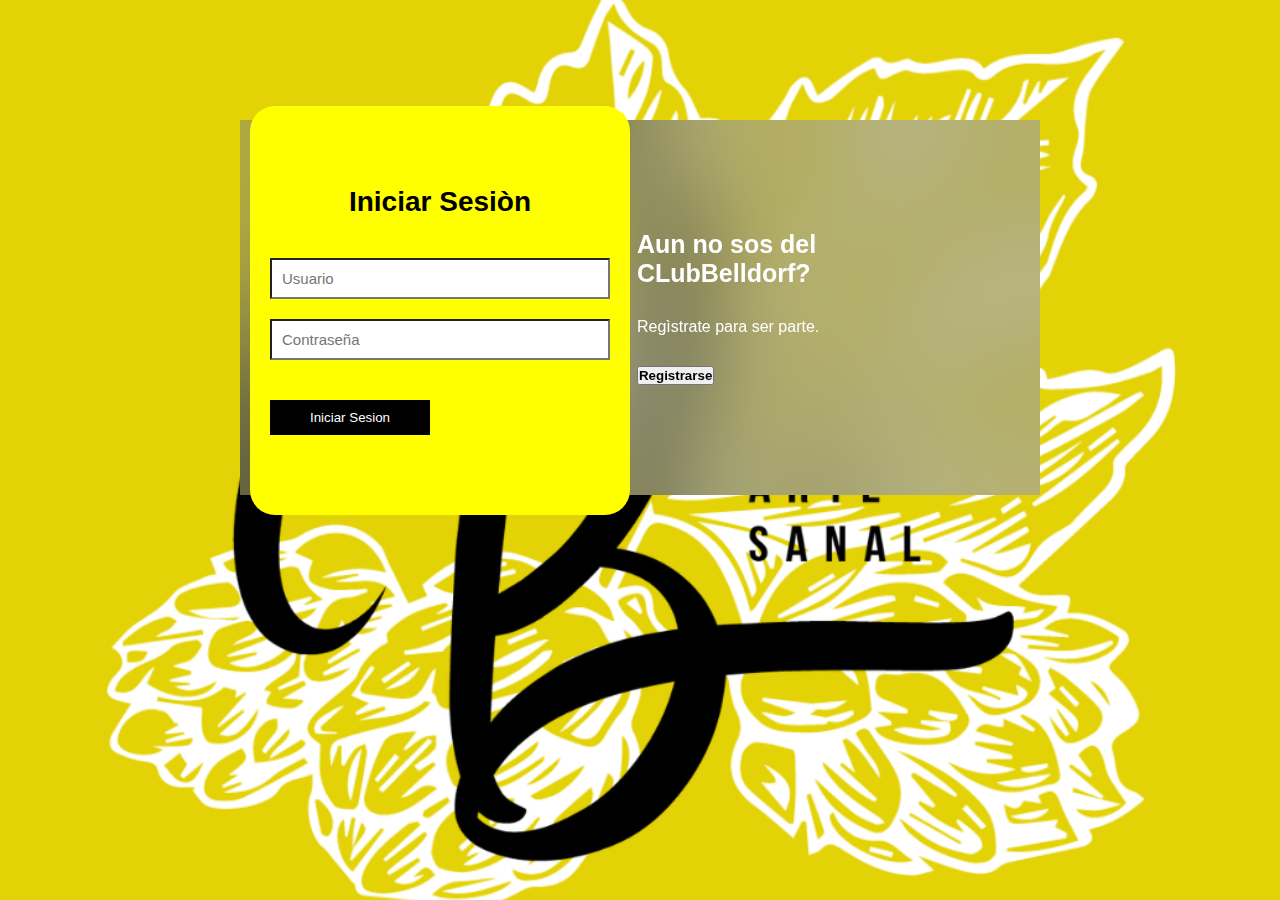
<file: index-login.html>
<!DOCTYPE html>
<html lang="en">
<head>
    <meta charset="UTF-8">
    <meta http-equiv="X-UA-Compatible" content="IE=edge">
    <meta name="viewport" content="width=device-width, initial-scale=1.0">
    <link rel="shortcut icon" href="img/logo-bell.png">
    <link rel="stylesheet" href="../CSS/login-style.css">
    <title>Login/Register</title>
</head>
<body>
  <section>
  <div class="all-container">
    
     <div id="loginBox" class="login-box">
       <div id= "cardLog" class="card">
         <h3> Sos del CLubBelldorf?</h3>
         <p>Inicia sesiòn para ingresar.</p>
         <button id= "btn-inSesiion">Iniciar Sesiòn</button>
       </div>
     
       <div id="cardReg" class="card">
        <h3> Aun no sos del CLubBelldorf?</h3>
         <p>Regìstrate para ser parte.</p>
         <button id="btn-inRegister">Registrarse</button>
       </div>
     </div>


     <div id="contCard" class="login-container">
        
        <form action="" id="logCard"  class="login-card">
            <h2>Iniciar Sesiòn</h2>
            <input id="userL" type="text" class="user-input" name="username" placeholder="Usuario">
            <input id="passwordL" type="password" class="user-input" name="password" placeholder="Contraseña"> 
            <button id="btn" class="button" onclick="login()">Iniciar Sesion</button>
        </form>

        <form action="" id="regCard" class="register-card">
            <h2>Registrarse</h2>
            <input type="text" placeholder="Nombre Completo">
            <input type="text" placeholder="Correo Electronico">
            <input type="text" placeholder="Usuario">
            <input type="password" placeholder="Contraseña">
            <input type="password" placeholder="Repetir Contraseña">
            <button>Registrarse</button>
        </form>


     </div>
  </div> 
</section> 
    <script src="./JS/login.js"></script>
    <script src="./JS/pass.js"></script>
</body>
</html>
</file>
<file: CSS/login-style.css>
*{
    padding: 0%;
    margin: 0;
    box-sizing: border-box;
    text-decoration: none;
    font-family:sans-serif;
}

body {
    background-image: url(../img/logo-bell.png);
    background-size: cover;
    background-repeat: no-repeat;
    background-position: center;
    background-attachment: fixed;
}

section{
   width: 100%;
   padding: 20px;
   margin: auto;
   margin-top: 100px;   
}

.all-container{
    width: 100%;
    max-width:  800px;
    margin: auto;
    position: relative;
}

.login-box{
    width: 100%;
    padding: 10px 20px;
    display: flex;
    justify-content: center;
    backdrop-filter: blur(50px);
    background-color: rgba(123, 125, 126, 0.5);

}

.login-box div {
    margin: 100px 40px;
    color: white;
    transition: 600ms;
}

.login-box div p,
.login-box div button{
    margin-top: 30px;
}

.login-box div h3{
    font-weight: 600;
    font-size: 25px;
}

.login-box button{
    padding: 10px 40;
    font-weight: 600;
    cursor: pointer;
    transition: all 400ms;
}

.login-box button:hover{
    background: black;
    color: white;  
}

.login-container{
    display: flex;
    align-items: center;
    width: 100%;
    max-width: 380px;
    position: relative;
    top: -185px;
    left: 10px;
    transition: left 550ms cubic-bezier(0.175, 0.885, 0.320, 1.275);
}

.login-container form{
    width: 100%;
    padding: 80px 20px;
    background: yellow;
    position: absolute;
    border-radius: 25px;
}

.login-container form h2{
    font-size: 28px;
    text-align: center;
    margin-bottom: 20px;
    color: black;
}

.login-container form input {
    width: 100%;
    margin-top: 20px;
    padding: 10px;
    background: white;
    font-size: 15px;
    outline: none;
}

.login-container form button{
    padding: 10px 40px;
    margin-top: 40px;
    border: none;
    background: black;
    color: white;
    cursor: pointer;
}

.login-card {
    display:block;
    opacity: 1;
}

.register-card{
    display: none;
}

@media (max-width: 850px){
    section{
        margin-top: 50px;
    }

    .login-box {
        max-width: 350px;
        height: 300px;
        flex-direction: column;
        margin: auto;

    }

    .login-box div{
        margin: 0px;
        position: absolute;
    }
    
    .login-container{
        top: -10px;
        left: -5px;
        margin: auto;   
    }

    .login-container form{
        position: relative;
    }

}
</file>
